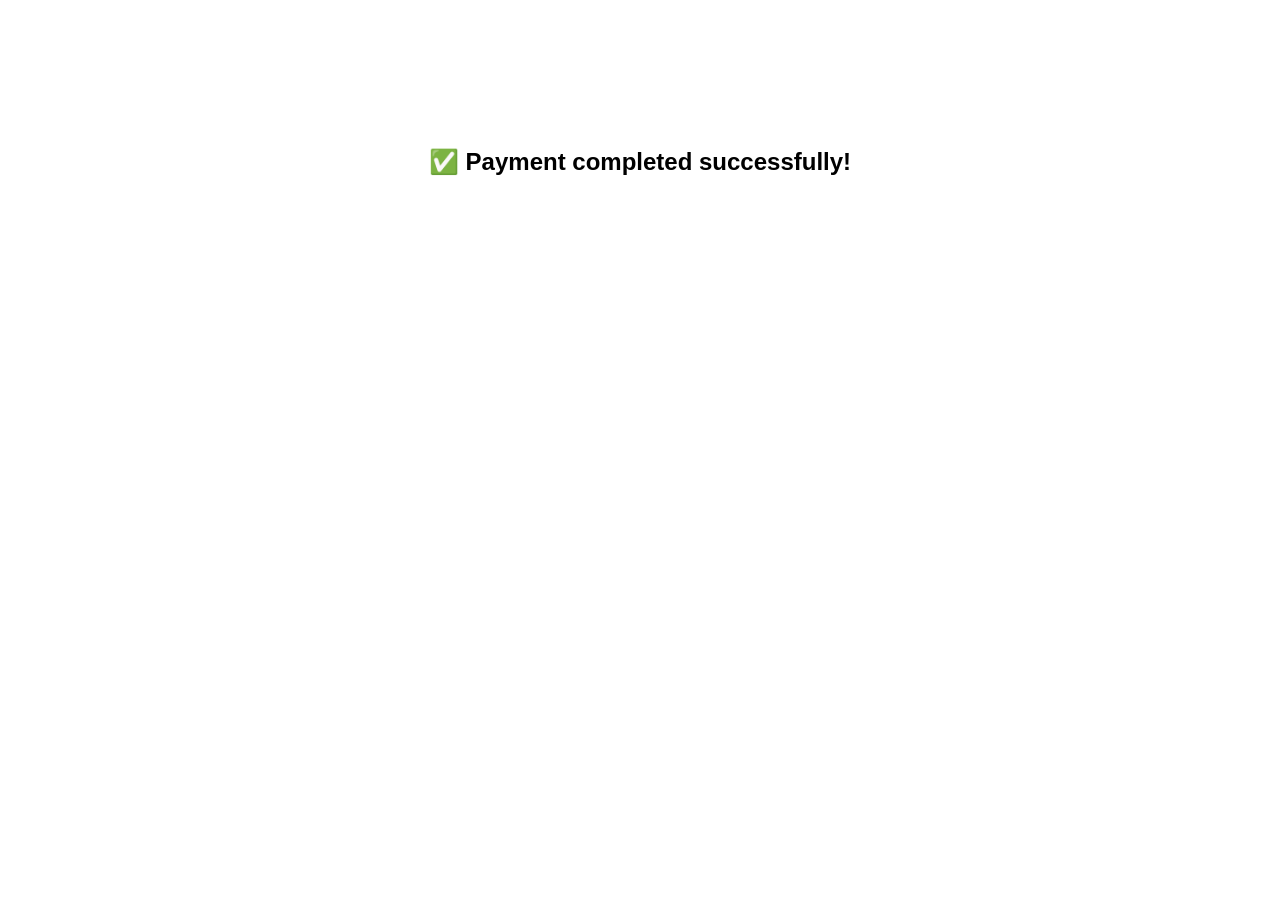
<file: templates/payments/success.html>
<!DOCTYPE html>
<html lang="en">
<head>
    <meta charset="UTF-8">
    <title>Payment Successful ✅</title>
    <style>
        body { font-family:Arial;text-align:center;padding-top:120px;}
        .btn { padding: 10px 20px;background:#18a558;color:#fff;text-decoration:none;border-radius:6px;}
    </style>
</head>
<body>

    <h2>✅ Payment completed successfully!</h2>

</body>
</html>
</file>
